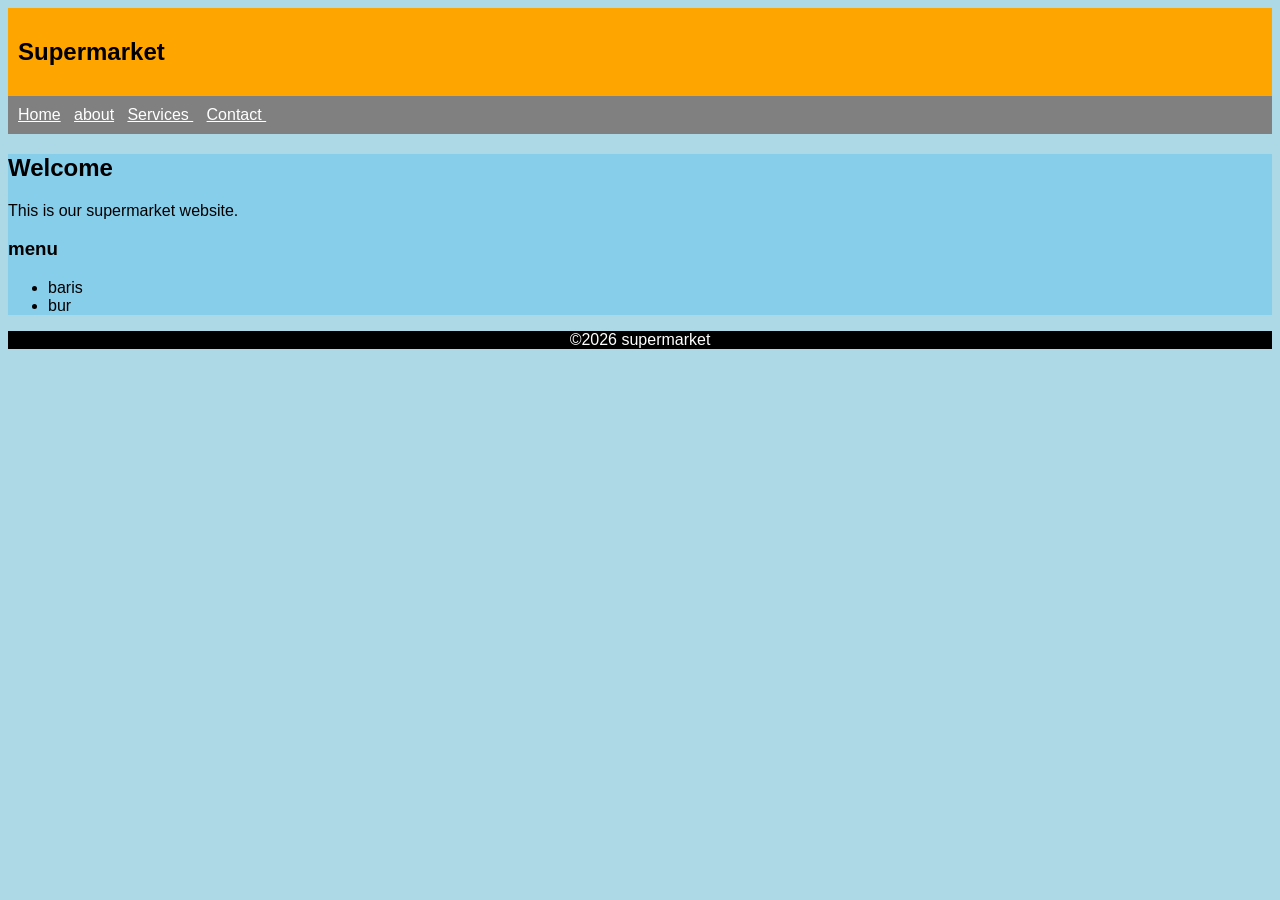
<file: Index.html>
<!DOCTYPE html>
<html>

<head>
  <meta charset="UTF-8">
  <meta name="viewport" content="width=device-width, initial-scale=1">
  <title>Supermarket</title>
</head>

<body style="font-family: Arial;
background-color: lightblue;">
  <header style="
      background-color: orange;
      padding: 10px;" >
    <h2>Supermarket </h2>
  </header>
  <nav style="background-color:gray;
  padding:10px">
    <a href="Index.html"style="color: white;">Home</a>&nbsp;&nbsp;
    <a href="About.html"style="color: white;">about</a>&nbsp;&nbsp;
    <a href="Services.html"style="color: white;">Services </a>&nbsp;&nbsp;
    <a href="Contact.html"style="color: white;">Contact </a>&nbsp;&nbsp;
  </nav>
  <main style="ppadding:10px;
  background-color:skyblue;">
    <h2>Welcome</h2>
    <p>This is our supermarket website.</p>
    <h3>menu</h3>
      <ul>
      <li>baris</li>
      <li>bur</li>
      </ul>
  </main>
  <footer style="background-color:  black;
  color:white;
  text-align: center">
    <p>&copy;2026 supermarket</p>
  </footer>
</body>

</html>
</file>
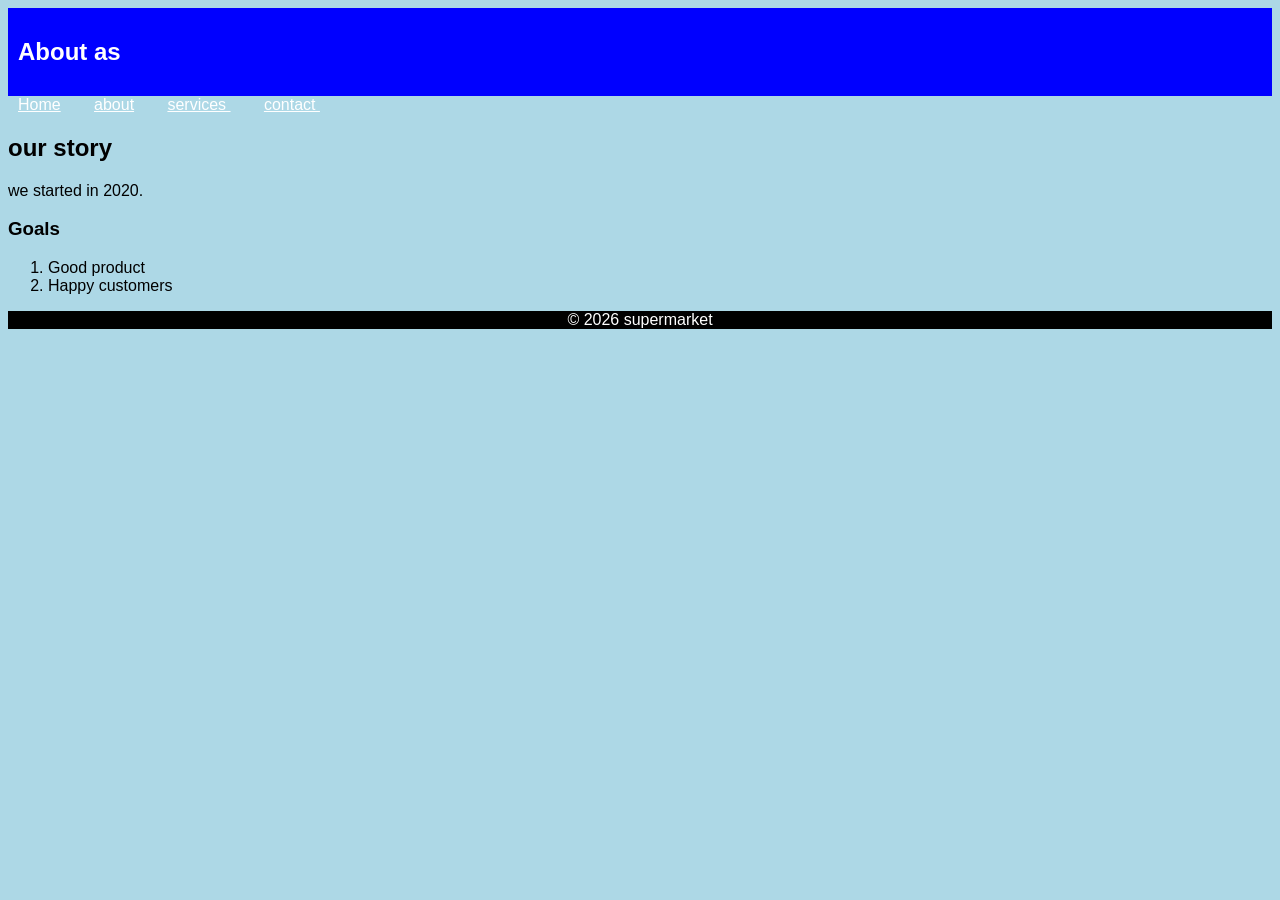
<file: About.html>
<!DOCTYPE html>
<html>

<head>
  <meta charset="UTF-8">
  <meta name="viewport" content="width=device-width, initial-scale=1">
  <title>about</title>
  <style>
  body{
    font-family: Arial;
    background: lightblue;
    
  }
  header{
    background-color:blue ;
    color:white;
    padding:10px ;
  }
  nav a{
    margin:10px;
    color: white;
  }
  footer{
    background: black;
    color: white;
    text-align: center;
  }
    
  </style>
</head>

<body>
  <header>
    <h2>About as</h2>
  </header>
  <nav>
    <a href="Index.html">Home</a>&nbsp;&nbsp;
    <a href="About.html">about</a>&nbsp;&nbsp;
    <a href="Services.html">services </a>&nbsp;&nbsp;
    <a href="Contact.html">contact </a>&nbsp;&nbsp;
  </nav>
  <main>
    <h2>our story</h2>
    <p>we started in 2020.</p>
    <h3>Goals</h3>
    <ol>
      <li>Good product</li>
      <li>Happy customers</li>
    </ol>
  </main>
  <footer>
    <p>&copy; 2026 supermarket</p>
  </footer>
  
</body>

</html>
</file>
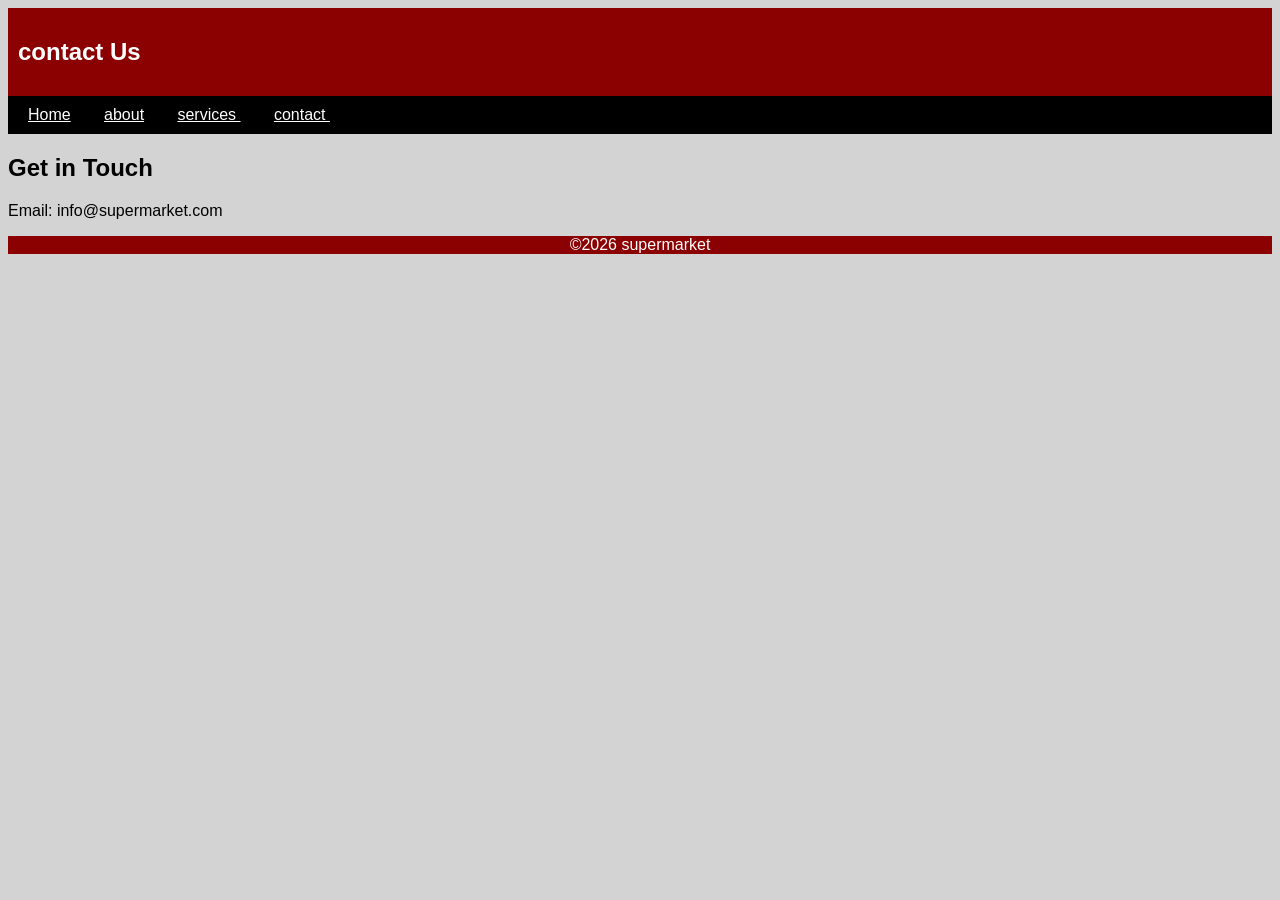
<file: Contact.html>
<!DOCTYPE html>
<html>

<head>
  <link rel="stylesheet" href="style.css">
  <meta charset="UTF-8">
  <meta name="viewport" content="width=device-width, initial-scale=1">
  <title>contact</title>
</head>

<body>
  <header>
    <h2>contact Us</h2>
  </header>
      <nav>
    <a href="Index.html">Home</a>&nbsp;&nbsp;
    <a href="About.html">about</a>&nbsp;&nbsp;
    <a href="Services.html">services </a>&nbsp;&nbsp;
    <a href="Contact.html">contact </a>&nbsp;&nbsp;
  </nav>
  <main>
    <h2>Get in Touch</h2>
    <p>Email: info@supermarket.com</p>
  </main>
  <footer>
    <p>&COPY;2026 supermarket </p>
  </footer>
  
</body>

</html>
</file>
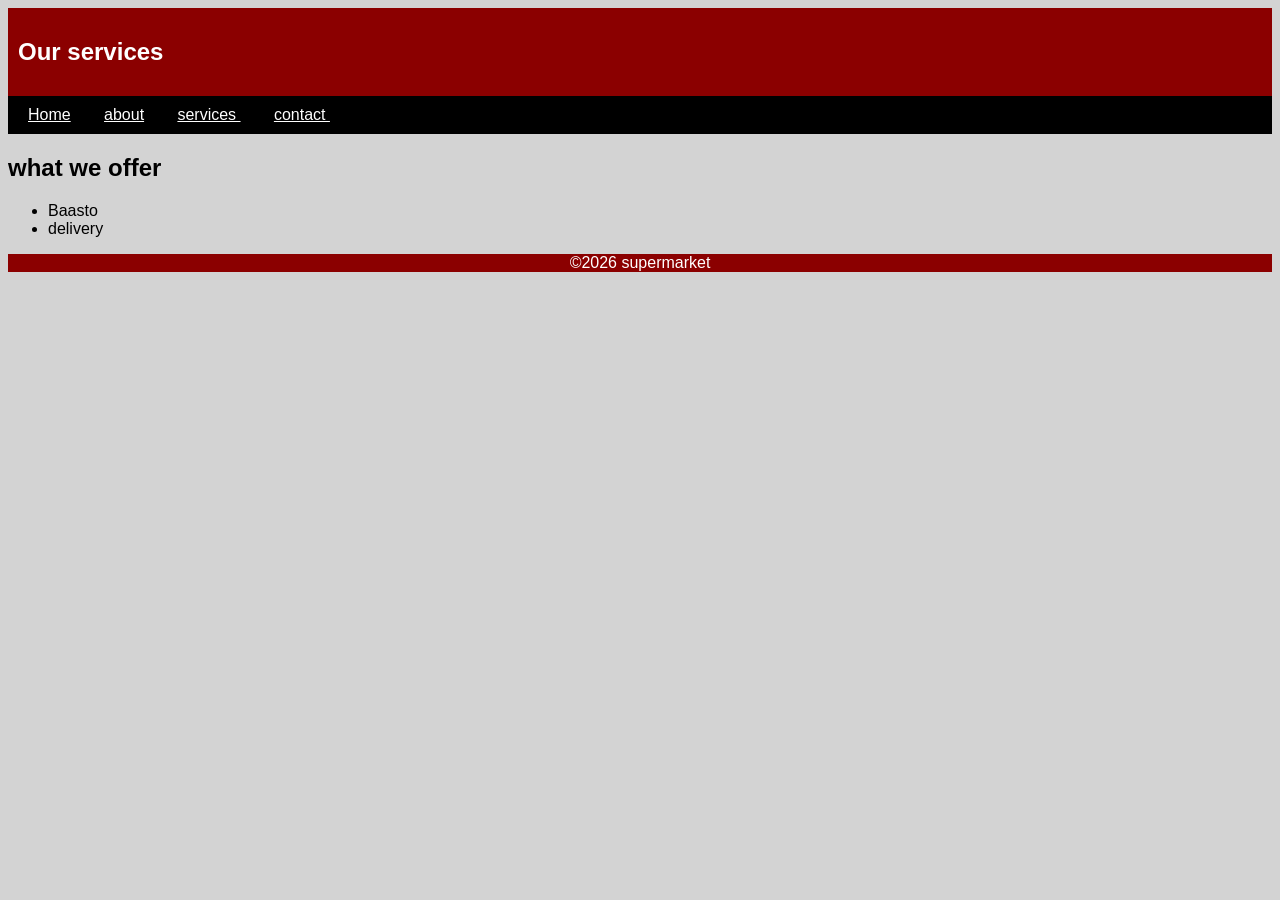
<file: Services.html>
<!DOCTYPE html>
<html>

<head>
  <link rel="stylesheet" href="style.css">
  <meta charset="UTF-8">
  <meta name="viewport" content="width=device-width, initial-scale=1">
  <title>services</title>
</head>

<body>
  <header>
    <h2>Our services</h2>
  </header>
    <nav>
    <a href="Index.html">Home</a>&nbsp;&nbsp;
    <a href="About.html">about</a>&nbsp;&nbsp;
    <a href="Services.html">services </a>&nbsp;&nbsp;
    <a href="Contact.html">contact </a>&nbsp;&nbsp;
  </nav>
  <main>
    <h2>what we offer</h2>
    <ul>
      <li>Baasto</li>
      <li>delivery</li>
    </ul>
  </main>
  <footer>
    <p>&copy;2026 supermarket</p>
  </footer>
</body>

</html>
</file>
<file: style.css>
body{
  background-color: lightgray;
  font-family:Arial;
}
header{
  background-color: darkred;
  color: white;
  padding: 10px;
}
nav{
  background-color: black;
  padding: 10px;
}
nav a{
  color: white;
  margin: 10px;
}
footer{
  background-color: darkred;
  color: white;
  text-align: center;
}
</file>
